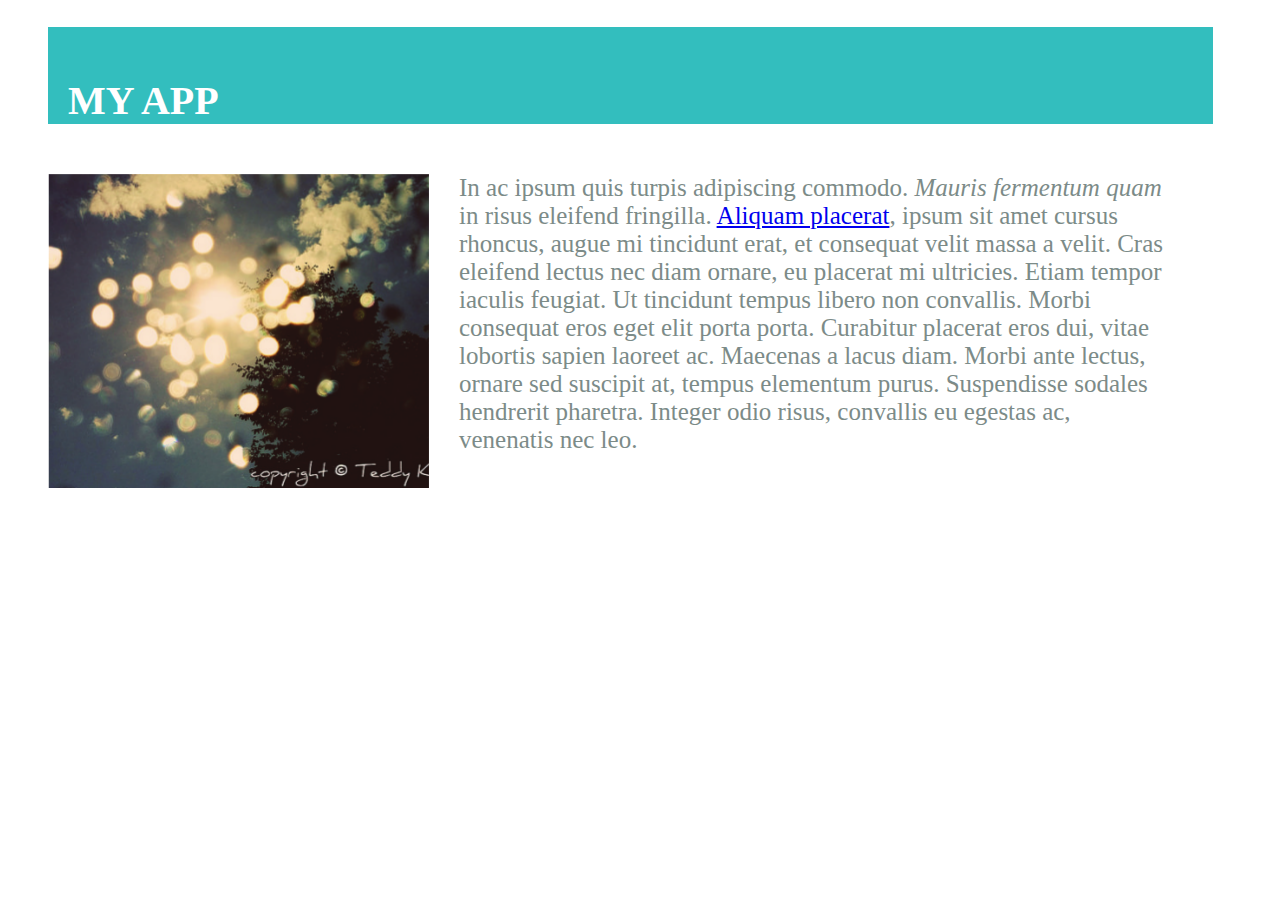
<file: toplist/index.html>
<!DOCTYPE html>
<html>
<head>
	<link rel="stylesheet" type="text/css" href="style.css">
	<title>Favorite App</title>
</head>
<body>
	<h1>MY APP</h1>
	<div class="app">
		<div class="screenshot"><img src="images/app.png"/></div>
		<div class="description">
			In ac ipsum quis turpis adipiscing commodo. <em>Mauris fermentum quam</em> in risus eleifend fringilla. <a href="#">Aliquam placerat</a>, ipsum sit amet cursus rhoncus, augue mi tincidunt erat, et consequat velit massa a velit. Cras eleifend lectus nec diam ornare, eu placerat mi ultricies. Etiam tempor iaculis feugiat. Ut tincidunt tempus libero non convallis. Morbi consequat eros eget elit porta porta. Curabitur placerat eros dui, vitae lobortis sapien laoreet ac. Maecenas a lacus diam. Morbi ante lectus, ornare sed suscipit at, tempus elementum purus. Suspendisse sodales hendrerit pharetra. Integer odio risus, convallis eu egestas ac, venenatis nec leo.
		</div>
	</div>
</body>
</html>
</file>
<file: toplist/style.css>
*{
	-webkit-box-sizing: border-box;
	-moz-box-sizing: border-box;
	-ms-box-sizing: border-box;
	box-sizing: border-box;
}

h1{
	background-color: #33BEBE;
	color: white;
	padding-top: 50px;
	padding-left: 20px;
	margin-bottom: 50px;
	margin-left: 40px;
	font-size: 40px;
	max-width: 1165px;
}

.app{
	display: -webkit-flex;
	display: flex;
	margin-left: 40px;
}

.screenshot{
	max-width: 460px;
	margin-right: 30px;
}

.description{
	max-width: 705px;
	color: #7C8B88;
	font-size: 25px;
}
</file>
